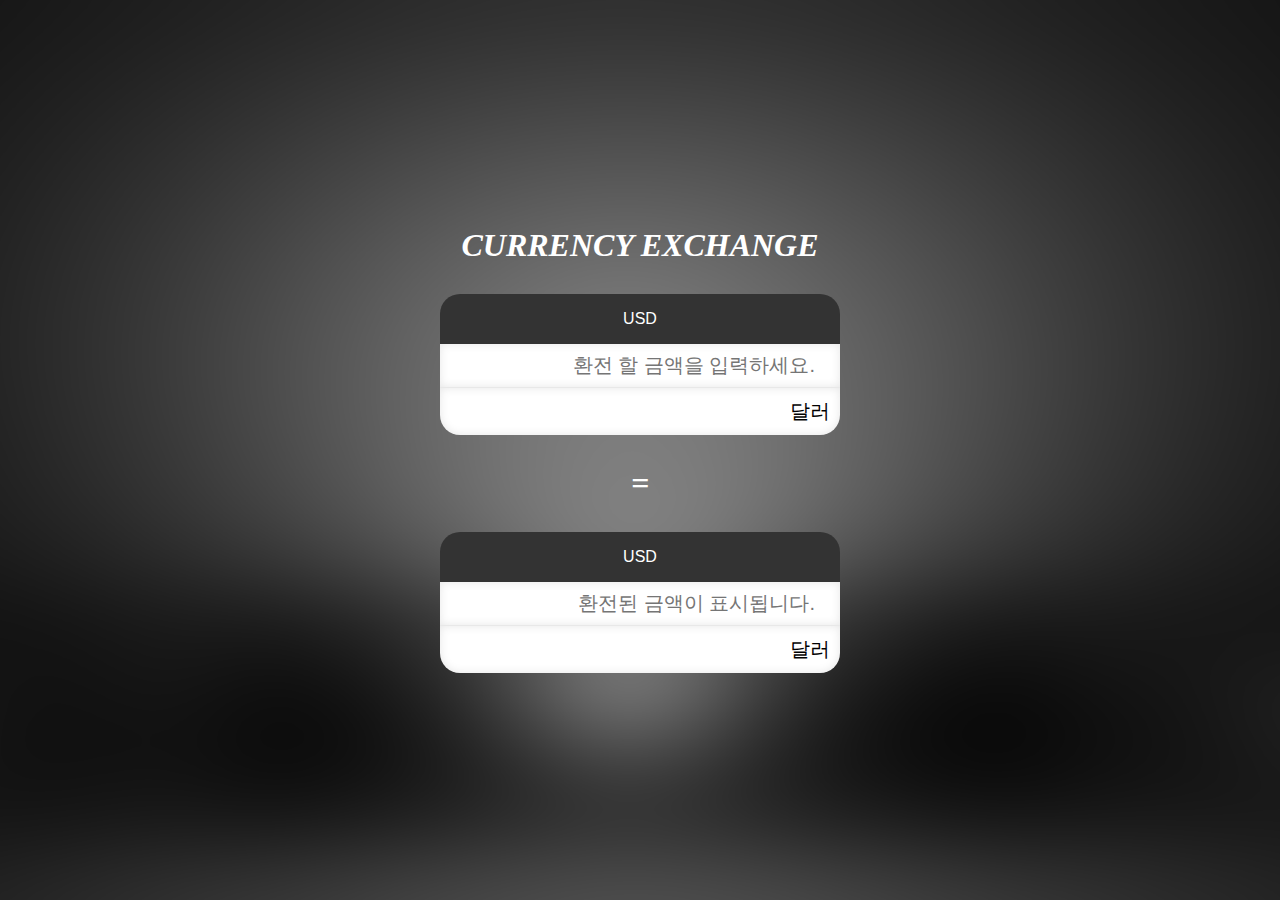
<file: CURRENCY EXCHANGE/index.html>
<!DOCTYPE html>
<html lang="en">
  <head>
    <meta charset="UTF-8" />
    <meta http-equiv="X-UA-Compatible" content="IE=edge" />
    <meta name="viewport" content="width=device-width, initial-scale=1.0" />
    <title>Document</title>
    <link rel="stylesheet" href="style.css" />
  </head>
  <body>
    <div class="container">
        <h1>currency exchange</h1>
      <div class="exchange-box">
        <div class="dropdown">
          <button class="dropbtn" id="from-button">USD</button>
          <div class="dropdown-content" id="from-currency-list">
            <a href="#">USD</a>
            <a href="#">KRW</a>
            <a href="#">JPY</a>
          </div>
        </div>
        <div class="input-area">
          <input
            placeholder="환전 할 금액을 입력하세요."
            type="number"
            id="from-input"
            onkeyup="convert1(); totalNum1(); totalNum2();
        "
          />
          <div class="unit-box1">
            <span class="total-num1"></span><span class="unit1">달러</span>
          </div>
        </div>
      </div>

      <h1>=</h1>

      <div class="exchange-box">
        <div class="dropdown">
          <button class="dropbtn" id="to-button">USD</button>
          <div class="dropdown-content" id="to-currency-list">
            <a href="#">USD</a>
            <a href="#">KRW</a>
            <a href="#">JPY</a>
          </div>
        </div>
        <div class="input-area">
          <input
            placeholder="환전된 금액이 표시됩니다."
            type="number"
            id="to-input"
            onkeyup="convert2();  totalNum1(); totalNum2();"
          />
          <div class="unit-box2">
            <span class="total-num2"></span><span class="unit2">달러</span>
          </div>
        </div>
      </div>
    </div>
  </body>
  <script src="main.js"></script>
</html>
</file>
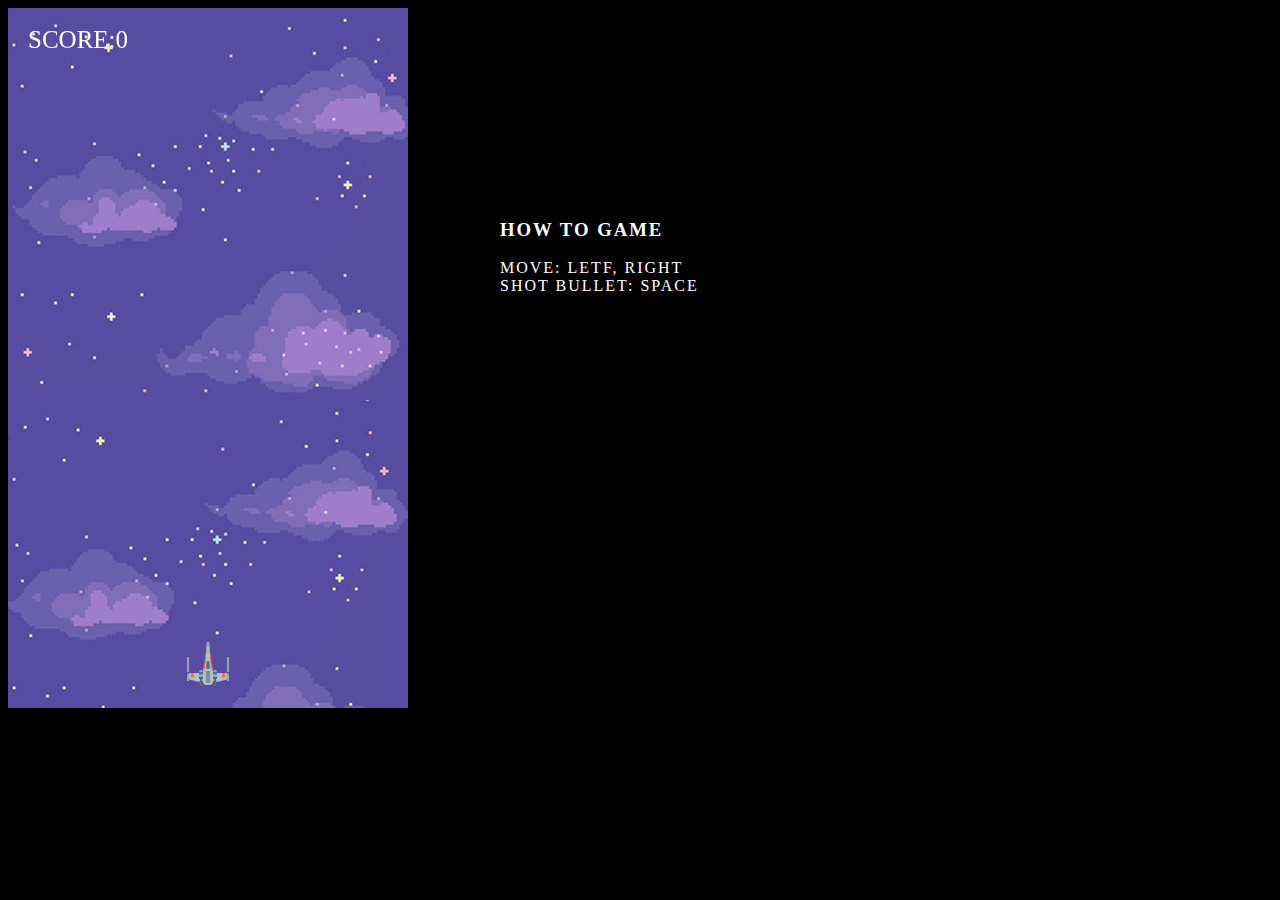
<file: game/index.html>
<!DOCTYPE html>
<html lang="en">
<head>
    <meta charset="UTF-8">
    <meta http-equiv="X-UA-Compatible" content="IE=edge">
    <meta name="viewport" content="width=device-width, initial-scale=1.0">
    <title>Document</title>
    <style>
        *{background-color: black;}
        .text{position: absolute;
            top:200px; left: 500px;
            z-index: 100;
            color: white;
            text-transform: uppercase;
            letter-spacing: 2px;
        }
    </style>
</head>
<body>
    <div class="text">
        <h3>how to game</h3>
        move: letf, right<br>
       shot bullet: space
    </div>
</body>
<script src="main.js"></script>
</html>
</file>
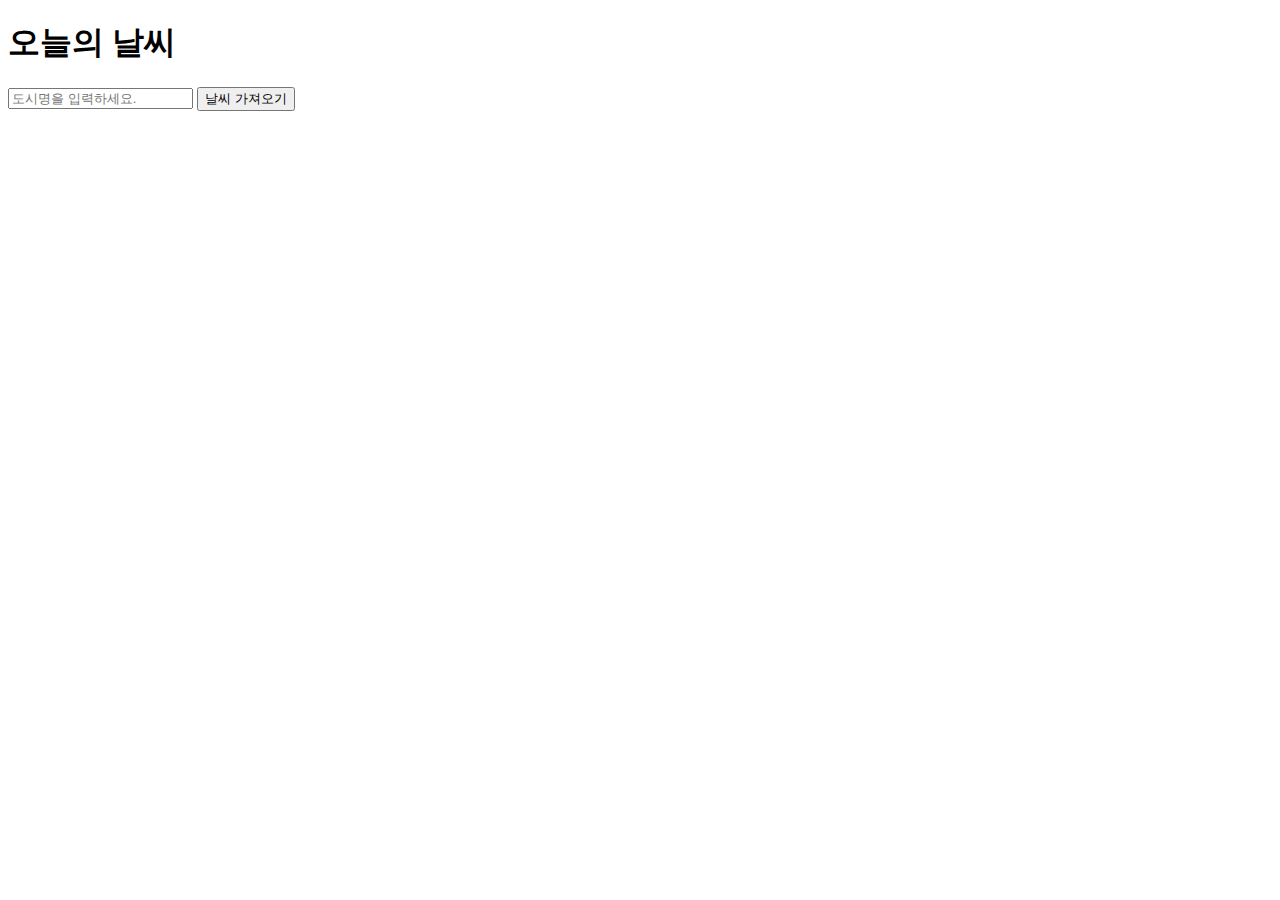
<file: weather.html>
<!DOCTYPE html>
<html lang="en">
  <head>
    <meta charset="UTF-8" />
    <meta http-equiv="X-UA-Compatible" content="IE=edge" />
    <meta name="viewport" content="width=device-width, initial-scale=1.0" />
    <title>Document</title>
  </head>
  <body>
    <h1>오늘의 날씨</h1>
    <input id="city" type="text" value="" placeholder="도시명을 입력하세요.">
    <button onclick="getWeather()">날씨 가져오기</button>
    <p id="a"></p>
  </body>
  <script>
    function getWeather() {
        let city = document.getElementById("city").value;
      fetch("https://goweather.herokuapp.com/weather/"+ city)
        .then((response) => response.json())
        .then((data) => {
          document.getElementById("a").innerHTML = data["temperature"];
        });
    }
  </script>
</html>
</file>
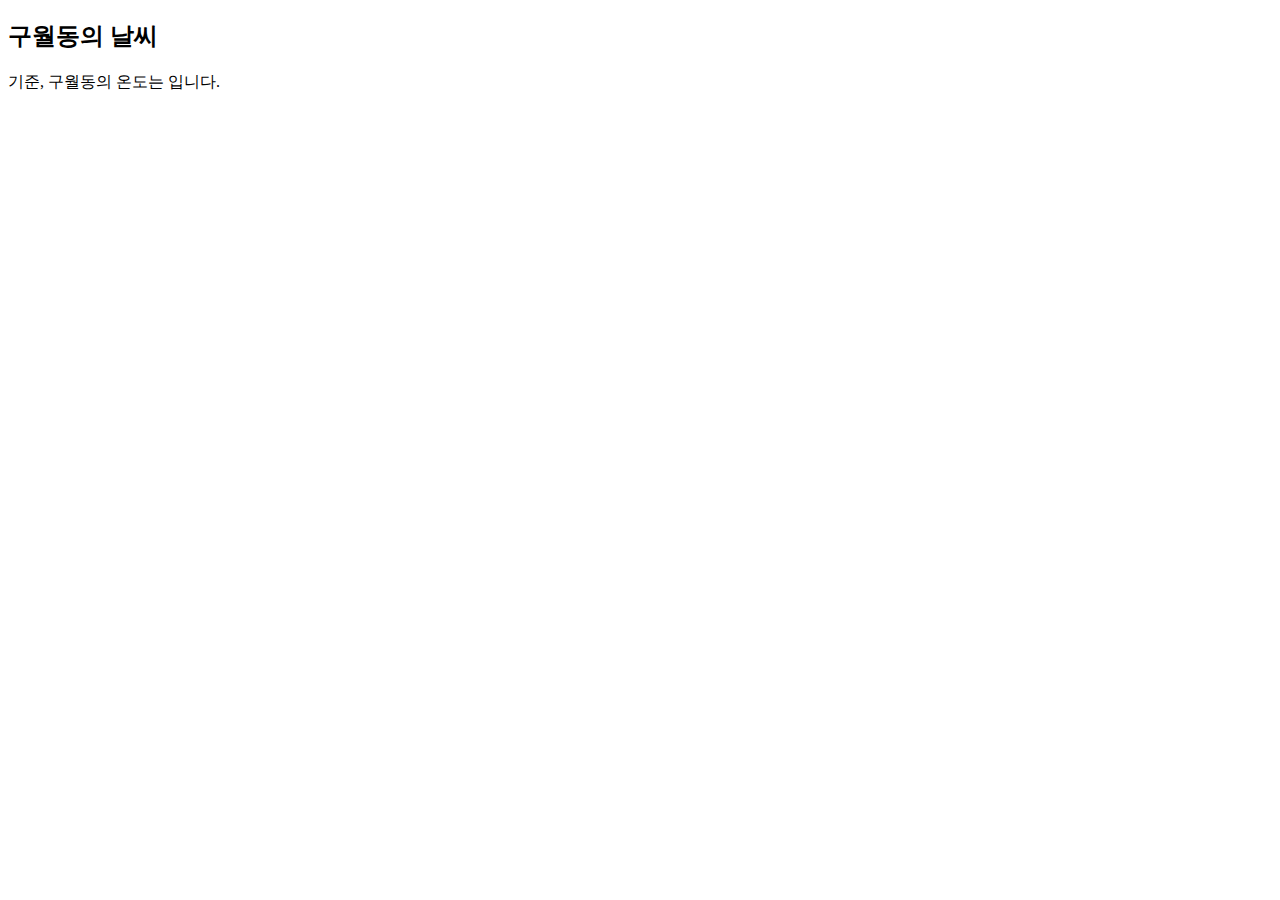
<file: weather2.html>
<!DOCTYPE html>
<html lang="en">
  <head>
    <meta charset="UTF-8" />
    <meta http-equiv="X-UA-Compatible" content="IE=edge" />
    <meta name="viewport" content="width=device-width, initial-scale=1.0" />
    <title>Document</title>
  </head>
  <body>


    <h2>구월동의 날씨</h2>
    <span class="aa"></span>
    <span class="bb">기준, 구월동의 온도는</span>
    <span class="cc"></span>
    <span class="dd">입니다.</span>

  </body>
  <script
    src="https://cdnjs.cloudflare.com/ajax/libs/jquery/3.7.0/jquery.min.js"
    integrity="sha512-3gJwYpMe3QewGELv8k/BX9vcqhryRdzRMxVfq6ngyWXwo03GFEzjsUm8Q7RZcHPHksttq7/GFoxjCVUjkjvPdw=="
    crossorigin="anonymous"
    referrerpolicy="no-referrer"
  ></script>
  <script>
    $.getJSON(
      "https://apis.data.go.kr/1360000/VilageFcstInfoService_2.0/getUltraSrtNcst?serviceKey=Bjd%2Fut93iTtqy9dQFc2Vb1Uu9AozqvbIT3KaJ1zK%2B7cr3Z9ZeDsNmyL0kCHo2YcIUXNM8Zl2UXkt%2F3qPWtTV3w%3D%3D&pageNo=1&numOfRows=1000&dataType=json&base_date=20230717&base_time=0600&nx=55&ny=124",
      function (data) {
        console.log(data);
        console.log(data.response.body.items.item[3].obsrValue);
        let _a = data.response.body.items.item[3].baseDate;
        let _c = data.response.body.items.item[3].obsrValue;

        $(".aa").text(_a)
        $(".cc").text(_c)
      });      

      
  </script>
</html>
</file>
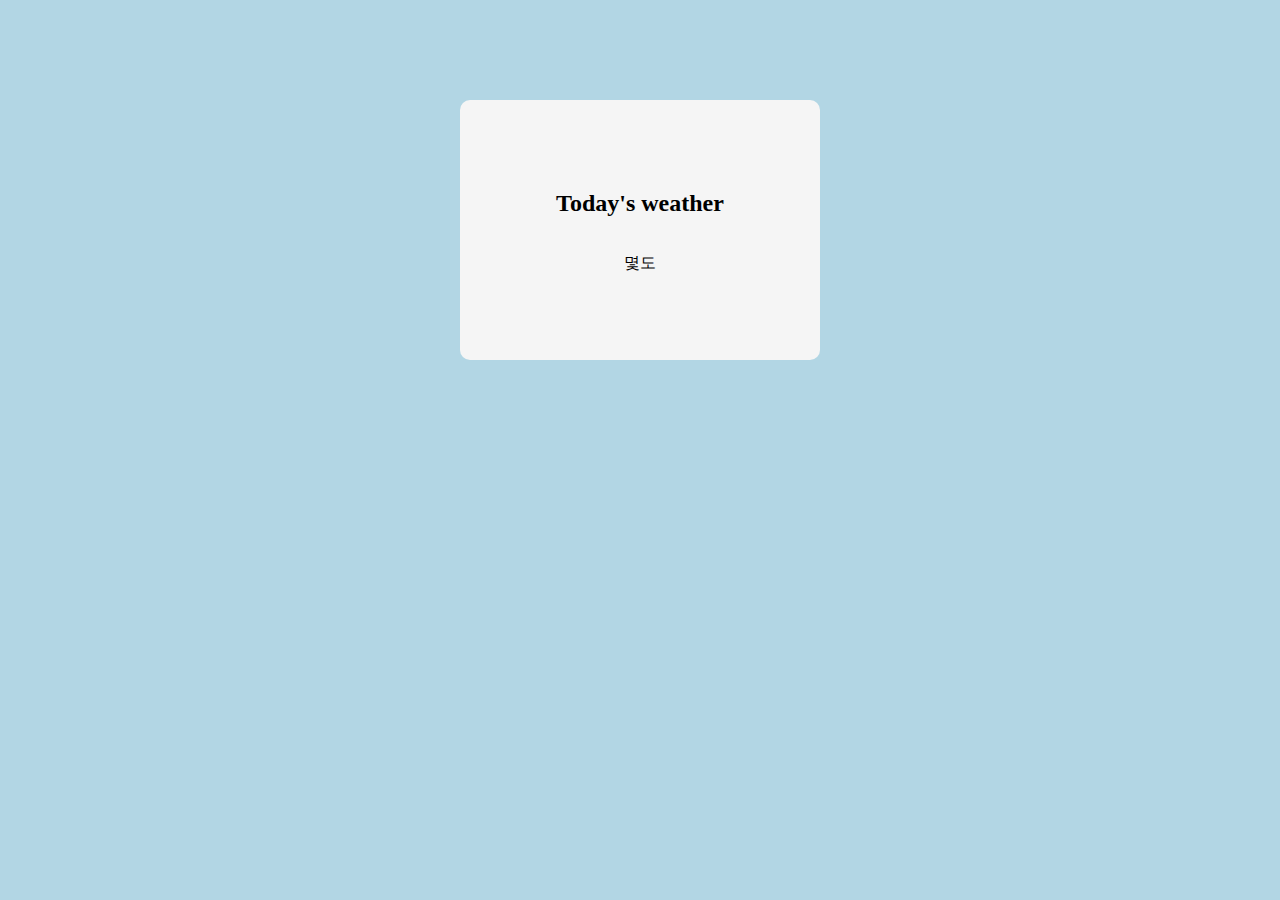
<file: weather/weather_img.html>
<!DOCTYPE html>
<html lang="en">
  <head>
    <meta charset="UTF-8" />
    <meta http-equiv="X-UA-Compatible" content="IE=edge" />
    <meta name="viewport" content="width=device-width, initial-scale=1.0" />
    <title>Document</title>
  </head>
  <style>
    body{background-color: rgb(178, 214, 228);
      text-align: center;
      
    }
    .container{
      display: flex; align-items: center; 
      flex-direction: column;
      background-color: whitesmoke;
      width: 80%;
      max-width: 300px;
      margin: 100px auto;
      padding: 70px 30px;
      border-radius: 10px;
    }

    .img-box .img{display: none;
        width: 100px; height: 100px;
    }
    .img-box img{width: 100%; height: 100%;
        object-fit: cover;
    }

  </style>
  <body>
    <div class="container">
    <h2>Today's weather</h2>
    <div class="img-box">
        <!-- 없음(0), 비(1), 비/눈(2), 눈(3), 빗방울(5), 빗방울눈날림(6), 눈날림(7)  -->
      <div class="img img1"><img src="img/sun.png" alt=""></div>
      <div class="img img2"><img src="img/rain.png" alt=""></div>
      <div class="img img3"><img src="img/snow.png" alt=""></div>
    </div>
    <p class="text">몇도</p>
  </div>
  </body>

  <script
    src="https://cdnjs.cloudflare.com/ajax/libs/jquery/3.7.0/jquery.min.js"
    integrity="sha512-3gJwYpMe3QewGELv8k/BX9vcqhryRdzRMxVfq6ngyWXwo03GFEzjsUm8Q7RZcHPHksttq7/GFoxjCVUjkjvPdw=="
    crossorigin="anonymous"
    referrerpolicy="no-referrer"
  ></script>

  <script>
    today = new Date();
    let yy = today.getFullYear();
    let mm = "0" + (today.getMonth() + 1);
    let dd = "0" + today.getDate();
    console.log(yy + mm.substr(-2) + dd.substr(-2));
    initDate = yy + mm.substr(-2) + dd.substr(-2);
    
    let time = today.getHours()
    let nowTime 
    console.log(time)
    if (time % 3 == 0){
      nowTime = ("0" + time).substr(-2) + "00"
    } else if (time % 3 == 1){
      nowTime = ("0" + (time - 1)).substr(-2) + "00"
    } else if (time % 3 == 2){
      nowTime = ("0" + (time - 2)).substr(-2) + "00"
    }
    console.log("나우타임" + nowTime)
     


    //날씨조회 테이블 생성 함수
    $.ajax({
      url: `https://apis.data.go.kr/1360000/VilageFcstInfoService_2.0/getUltraSrtNcst?serviceKey=Bjd%2Fut93iTtqy9dQFc2Vb1Uu9AozqvbIT3KaJ1zK%2B7cr3Z9ZeDsNmyL0kCHo2YcIUXNM8Zl2UXkt%2F3qPWtTV3w%3D%3D&pageNo=1&numOfRows=1000&dataType=json&base_date=${initDate}&base_time=${nowTime}&nx=55&ny=124`,
      success: function (result) {
        console.log(result);

        // 기온 구하기
        let items = result.response.body.items.item;
        let temperatures = items[3].obsrValue;
        console.log(temperatures);

        //강수형태 구하기
        let weatherType = items[0].obsrValue;
        console.log(weatherType)
        //없음(0), 비(1), 비/눈(2), 눈(3), 빗방울(5), 빗방울눈날림(6), 눈날림(7)

        if(weatherType == 0){
            $(".img").hide()
            $(".img1").show()
        } else if (weatherType == 1 || weatherType == 2 || weatherType == 5 || weatherType == 6 ){
            $(".img").hide()
            $(".img2").show()
        } else if (weatherType == 3 || weatherType == 7){
            $(".img").hide()
            $(".img3").show()
        }


        $(".text").text(time + "시 기준, 구월동의 현재 기온은 " + temperatures + "도 입니다.")
      },
    });
  </script>
</html>
</file>
<file: CURRENCY EXCHANGE/style.css>
*{padding: 0; margin: 0;
}

.container{
  background: url(dark-bg.jpg);
  background-position: center center;
  background-size: cover;
  width: 100%; height: 100vh;
  margin: 0 auto;
  display: flex;
  align-items: center;
  justify-content: center;
  flex-direction: column;
  gap:30px;
}

h1{
  color: white;
  text-transform: uppercase;
  font-style: italic;
}

.exchange-box{
    width: 400px;
    border-radius: 21px;
}


/* Style The Dropdown Button */
.dropbtn {
    width:100%;
    background-color: #333333;
    border-radius: 20px 20px 0 0;
    color: white;
    padding: 16px;
    font-size: 16px;
    border: none;
    cursor: pointer;
  }
  
  /* The container <div> - needed to position the dropdown content */
  .dropdown {
    width:100%;
    position: relative;
    display: inline-block;
  }
  
  /* Dropdown Content (Hidden by Default) */
  .dropdown-content {
    width:100%;
    display: none;
    position: absolute;
    background-color: #f9f9f9;
    min-width: 160px;
    box-shadow: 0px 8px 16px 0px rgba(0,0,0,0.2);
    z-index: 1;
  }
  
  /* Links inside the dropdown */
  .dropdown-content a {
    color: black;
    padding: 12px 16px;
    text-decoration: none;
    display: block;
  }
  
  /* Change color of dropdown links on hover */
  .dropdown-content a:hover {background-color: #f1f1f1}
  
  /* Show the dropdown menu on hover */
  .dropdown:hover .dropdown-content {
    display: block;
  }
  
  /* Change the background color of the dropdown button when the dropdown content is shown */
  .dropdown:hover .dropbtn {
    background-color: #555555;
    box-shadow: inset 0 0 10px rgba(255, 255, 255, 0.1);
    box-shadow: 0 0 0 1px rgb(192, 192, 192, 0.4);
    color:white;
  }



  .input-area{
    width:100%;
  }

  .input-area input{
    width: 100%;
    box-sizing: border-box;
    text-align: end;
    padding: 10px;
    font-size: 20px;
    border: none;
    border-bottom: 1px solid #e8e8e8;
    box-shadow: inset 0 0 10px rgba(0,0,0,0.1);
    border-radius: none;
  }

  .input-area input:focus{
    outline: none;
  }


  .unit-box1, .unit-box2{
    color:black;
    box-shadow: inset 0 0 10px rgba(0,0,0,0.1);
    background-color: white;
    border-radius: 0 0 20px 20px;
    text-align: end;
    padding: 10px;
    font-size: 20px;
  }
</file>
